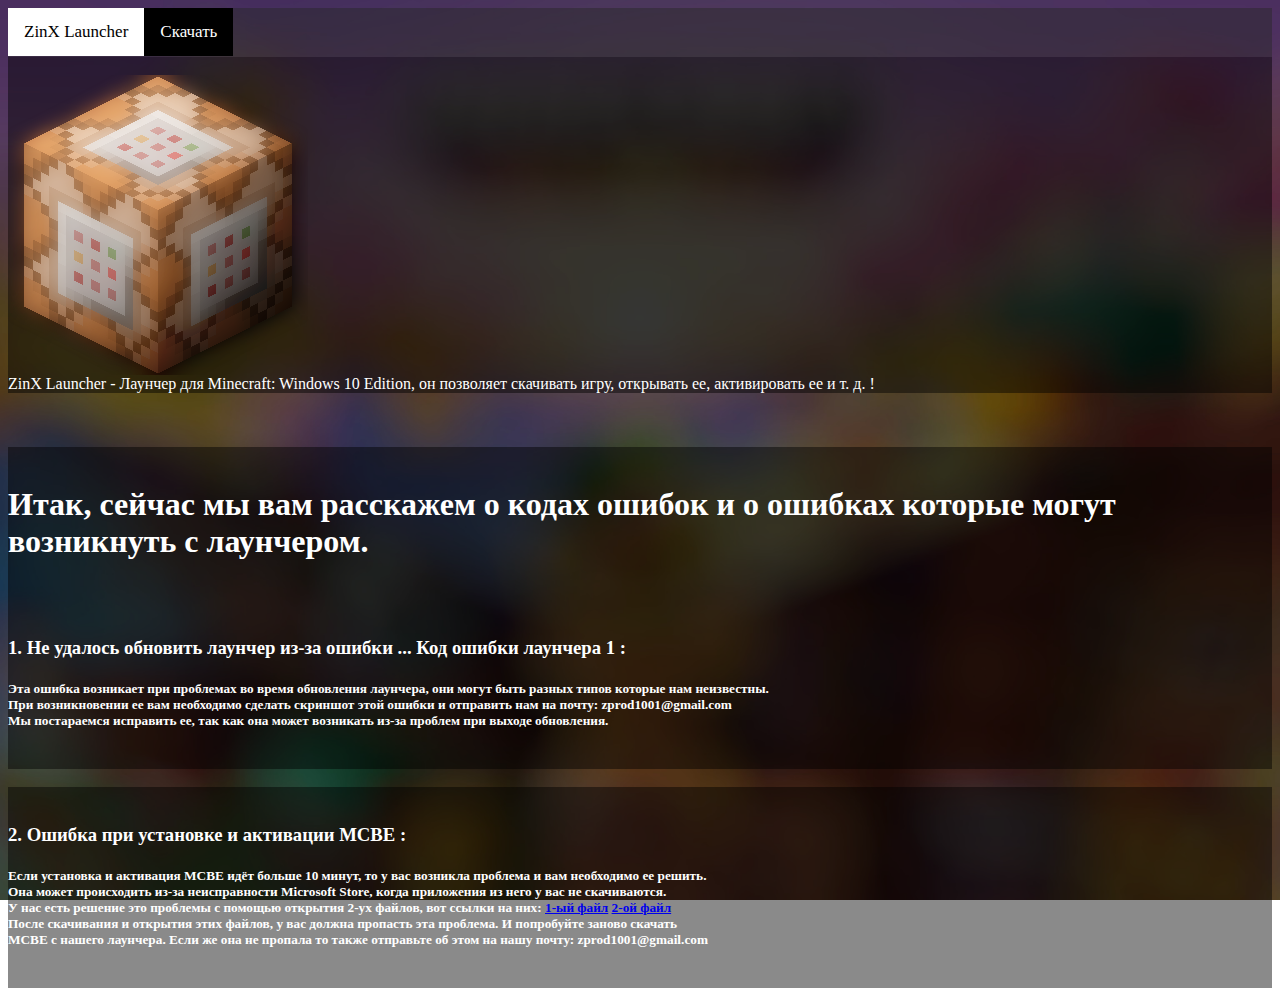
<file: index.html>
<html>
    <head>
        <title>ZinX Launcher</title>
        <meta charset="utf-8">
        <link rel="stylesheet" type="text/css" href="style.css">
    </head>
<body>
    <div class="body_">
    <font face="Intro">
        <div class="panel">
            <a class="active"href="index.html">ZinX Launcher</a>
            <a href="launcherDownload.html">Скачать</a>
        </div>
            <div class="main-text">
                <font color="white">
                    <br>
                    <img src="images/launcher_icon.png" alt="" />
                    <br>
                    <h>ZinX Launcher - Лаунчер для Minecraft: Windows 10 Edition, он позволяет скачивать игру, открывать ее, активировать ее и т. д. ! </h>
                    </div>
                    <br><br><br>
                <div class="one">
                    <br>
                <h1>Итак, сейчас мы вам расскажем о кодах ошибок и о ошибках которые могут возникнуть с лаунчером.</h1>
                <br><br>
                <font color="white">
                <h3>1. Не удалось обновить лаунчер из-за ошибки ... Код ошибки лаунчера 1 :</h3>
                <h5>Эта ошибка возникает при проблемах во время обновления лаунчера, они могут быть разных типов которые нам неизвестны.
                    <br>
                При возникновении ее вам необходимо сделать скриншот этой ошибки и отправить нам на почту: zprod1001@gmail.com
                <br>
                Мы постараемся исправить ее, так как она может возникать из-за проблем при выходе обновления.
                  </h5>
                  <br>
            </div>
            <br>
            <div class="two">
                <br>
                <h3>2. Ошибка при установке и активации MCBE :</h3>
                <h5>Если установка и активация MCBE идёт больше 10 минут, то у вас возникла проблема и вам необходимо ее решить.
                    <br>Она может происходить из-за неисправности Microsoft Store, когда приложения из него у вас не скачиваются.
                    <br>У нас есть решение это проблемы с помощью открытия 2-ух файлов, вот ссылки на них: <a href="https://drive.google.com/u/0/uc?id=1vNIS2Hm0kqwsHILzmd9b4ny_Ui0tX4UL&export=download&confirm=t&uuid=e8d1f897-dc96-420e-9fb4-77acb1cccf1f&at=AKKF8vztBuQmLVl7l9QpvfmaWjGz:1687865463496">1-ый файл</a> <a href="https://drive.google.com/u/0/uc?id=1v9_YFahwFTdsWnE5rPTv5GpigZ9wkPRB&export=download&confirm=t&uuid=84b26317-2dbb-4e4f-868c-8ae39a81df4d&at=AKKF8vziGjnwdHyzmEn6Q7nPLMQx:1687865525778">2-ой файл</a>
                    <br>После скачивания и открытия этих файлов, у вас должна пропасть эта проблема. И попробуйте заново скачать
                    <br>MCBE с нашего лаунчера. Если же она не пропала то также отправьте об этом на нашу почту: zprod1001@gmail.com</h5>
                    <br>
        </body>
    </html>
</file>
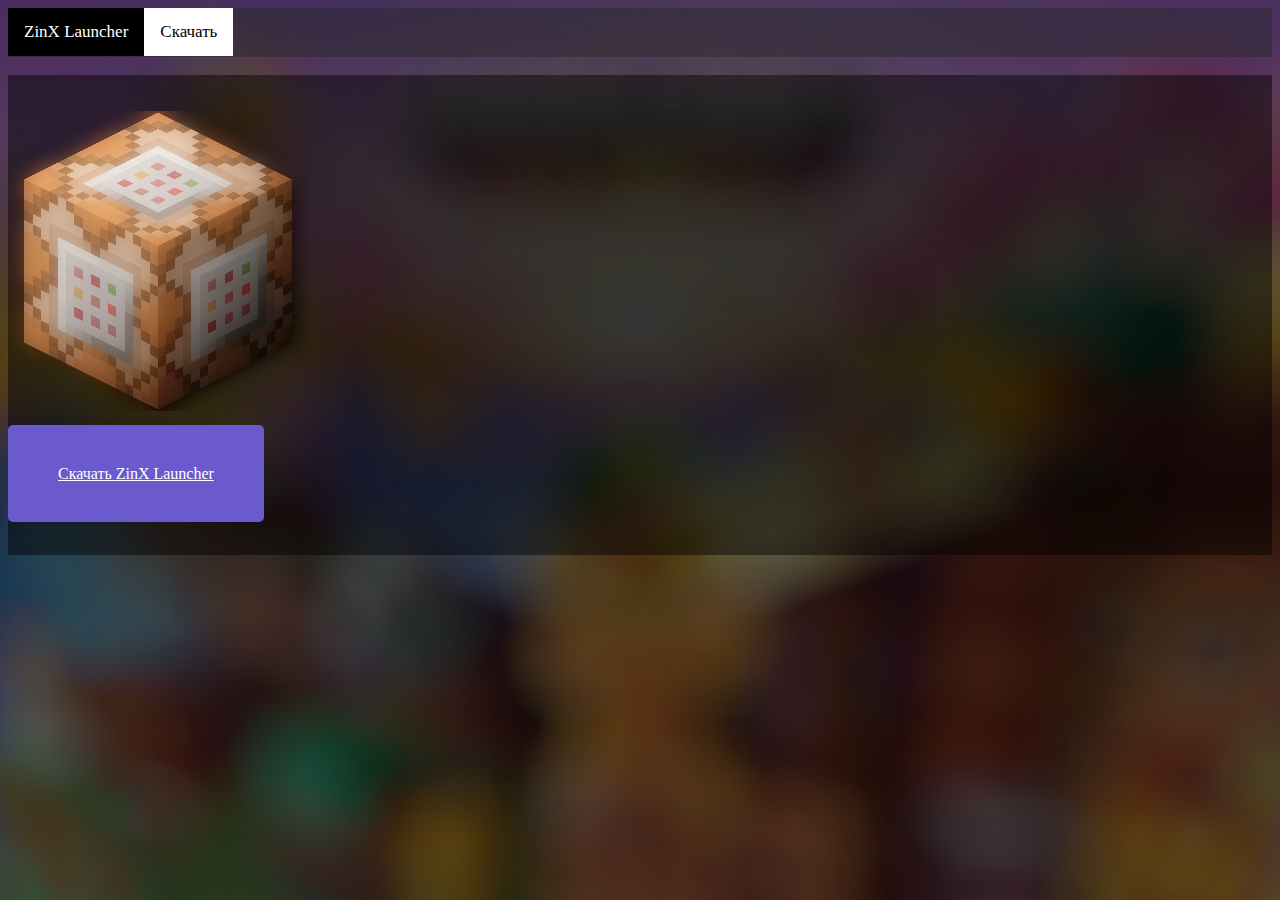
<file: launcherDownload.html>
<html>
    <head>
        <title>ZinX Launcher | Скачать</title>
        <meta charset="utf-8">
        <link rel="stylesheet" type="text/css" href="style_download.css">
    </head>
    <body>
        <div class="body_">
        <font face="Intro">
            <div class="panel">
                <a href="index.html">ZinX Launcher</a>
                <a class="active"href="launcherDownload.html">Скачать</a>
            </div>
            <br>
            <div class="main-text">
                <br>
                <font color="white">
                    <br>
                    <img src="images/launcher_icon.png" alt="" />
                <br><br><br><br>
                <a href="https://drive.google.com/u/0/uc?id=1NJT4_Z8qAKZIYKD7aMzI0PC2YKwMyt8w&export=download" style="background-color:  slateblue; border-radius: 5px 5px; color: white; padding: 40px 50px">Скачать ZinX Launcher</a>
                <br><br><br><br><br>
                </div>
    </html>
</file>
<file: style.css>
.panel a {
    float: left;
    color: #ffffff;
    background-color: #000000;
    text-align: center;
    padding: 14px 16px;
    text-decoration: none;
    font-size: 17px;
}

.panel a:hover {
    background-color: #ddd;
    color: rgb(0, 0, 0);
}
.panel {
    background-color: #27272779;
    color: #2727277e;
    width: 100%;
    height: 49px;
}
body{
    background: url("images/bg_main.jpeg") center center no-repeat  fixed;
    background-size: cover;
    animation: .9s show ease;
}
@keyframes show {
  from { opacity: 0; }
  to { opacity: 1; }
}
.itak{
    background-color: rgba(0, 0, 0, 0.5);
    border-radius: 4px 4px;
}

.text {
    text-align: center;
    font-size: 50px;
    color: #272727;
}

.panel a.active { 
    background-color: #ffffff;
    color: rgb(0, 0, 0);
}
.main {
    width: 100%;
    height: 100%;
}
.main-text{
    background-color: #00000075;
}
.one{
    background-color: #00000075;
}
.two{
    background-color: #00000075;
}
body {
    transition-property: background-color;
    transition-duration: 3s;
  }
</file>
<file: style_download.css>
.panel a {
    float: left;
    color: #ffffff;
    background-color: #000000;
    text-align: center;
    padding: 14px 16px;
    text-decoration: none;
    font-size: 17px;
}

.panel a:hover {
    background-color: #ddd;
    color: rgb(0, 0, 0);
}
.panel {
    background-color: #27272779;
    color: #2727277e;
    width: 100%;
    height: 49px;
}
.panel a.active { 
    background-color: #ffffff;
    color: rgb(0, 0, 0);
}
body{
    background: url("images/bg_main.jpeg") center center no-repeat  fixed;
    background-size: cover;
    animation: .9s show ease;
}
@keyframes show {
  from { opacity: 0; }
  to { opacity: 1; }
}
.main-text{
    background-color: #00000076;
}
</file>
